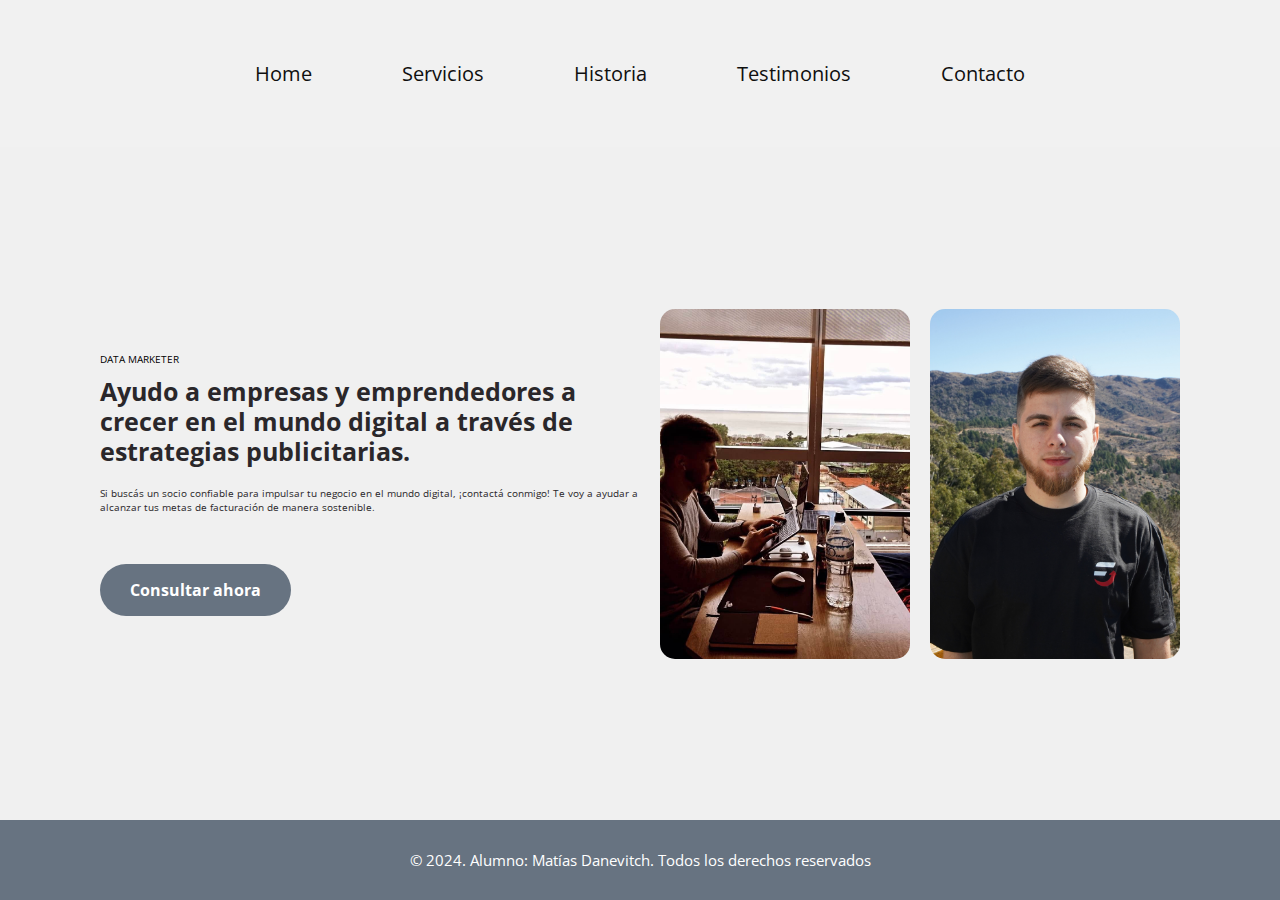
<file: index.html>
<!DOCTYPE html>
<html lang="en">
<head>
    <meta charset="UTF-8">
    <meta name="viewport" content="width=device-width, initial-scale=1.0">
    <title>Meta Ads Specialist</title>

    <!-- Favicon -->
    <link rel="icon" href="img/meta.ico" type="image/x-icon">

    <!-- CSS sass -->
     <link rel="stylesheet" href="css/estilos.css">

    <!-- CSS viejo -->
    <link rel="stylesheet" href="css/style.css">

    <!-- FONTS -->
    <link rel="preconnect" href="https://fonts.googleapis.com">
    <link rel="preconnect" href="https://fonts.gstatic.com" crossorigin>
    <link href="https://fonts.googleapis.com/css2?family=Open+Sans:ital,wght@0,300..800;1,300..800&display=swap" rel="stylesheet">
</head>
<body>
    <header>
        <!-- Menu de navegacion-->    

        <nav>
            <ul>
                <li><a href="index.html">Home</a></li>
                <li><a href="pages/servicios.html">Servicios</a></li>
                <li><a href="pages/historia.html">Historia</a></li>
                <li><a href="pages/testimonios.html">Testimonios</a></li>
                <li><a href="pages/contacto.html">Contacto</a></li>
            </ul>
        </nav>
    </header>

    <!-- Seccion principal -->
    <!-- Este es un cambio menor para forzar el redeployment en GitHub Pages -->


    <main class="main-section">
        <div class="content">
            <span class="sub">DATA MARKETER</span>
            <h1>Ayudo a empresas y emprendedores a crecer en el mundo digital a través de estrategias publicitarias.</h1>
            <p>Si buscás un socio confiable para impulsar tu negocio en el mundo digital, ¡contactá conmigo! Te voy a ayudar a alcanzar tus metas de facturación de manera sostenible.</p>
            <a href="pages/contacto.html" class="button-cta">Consultar ahora</a>
        </div>
        <div class="image-section">
            <div class="image-card card1">
            </div>
            <div class="image-card card2">
            </div>
        </div>
        
    </main>


      <footer>
        <p>© 2024. Alumno: Matías Danevitch. Todos los derechos reservados</p>
      </footer>
      
</body>

</html>
</file>
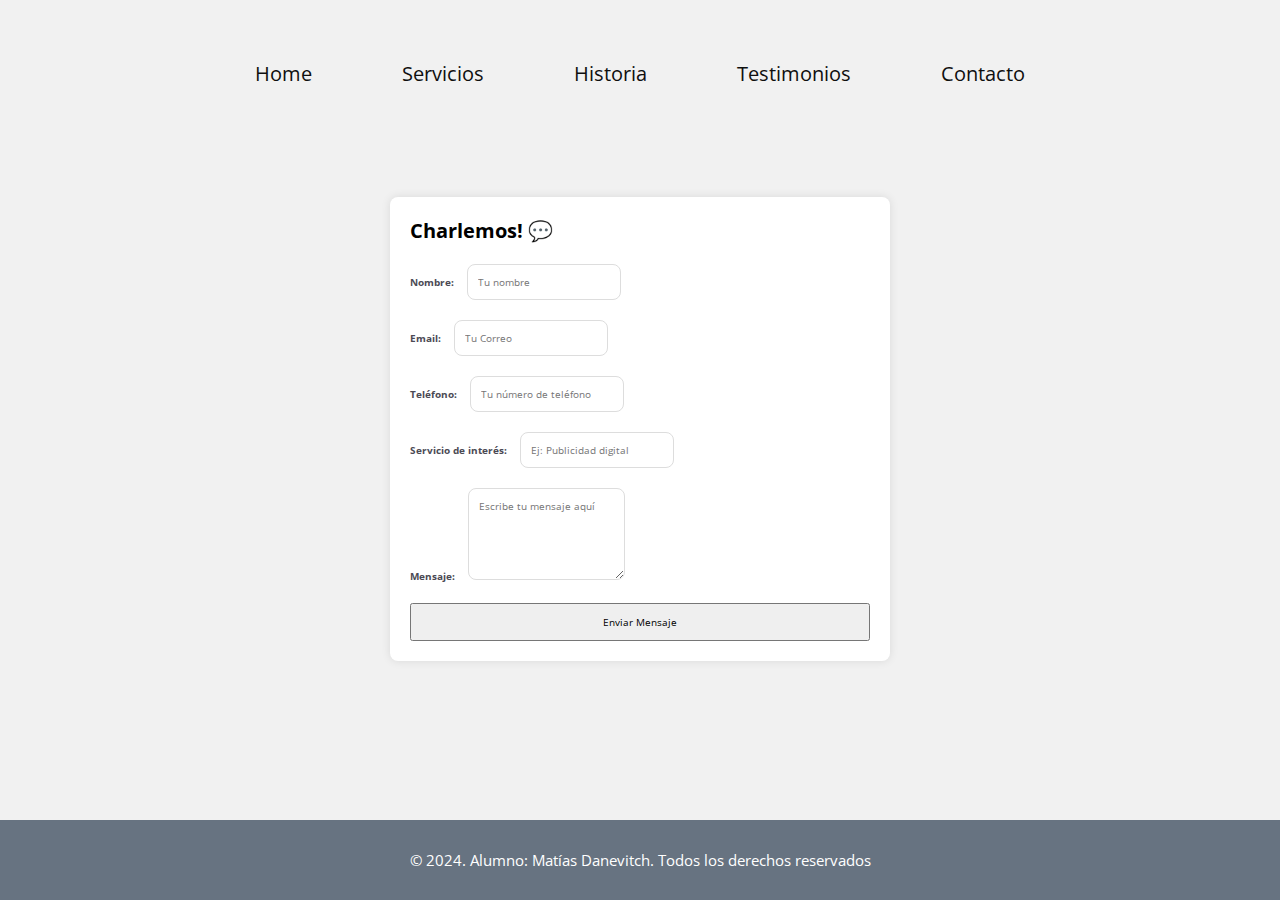
<file: pages/contacto.html>
<!DOCTYPE html>
<html lang="en">
<head>
    <meta charset="UTF-8">
    <meta name="viewport" content="width=device-width, initial-scale=1.0">
   
    <title>Contacto</title>

    <!-- Bootstrap CSS -->
    <link href="https://cdn.jsdelivr.net/npm/bootstrap@5.3.0/dist/css/bootstrap.min.css" rel="stylesheet" integrity="sha384-9ndCyUa2lt0mVt0lkIL1vD1fKQKeg3yM23Ekgq8+8" crossorigin="anonymous">

    <!-- Favicon -->
    <link rel="icon" href="../img/meta.ico" type="image/x-icon">

    <!-- CSS sass -->
    <link rel="stylesheet" href="../css/estilos.css">
    
    <!-- CSS viejo-->
    <link rel="stylesheet" href="../css/style.css">

    <!-- FONTS -->
    <link rel="preconnect" href="https://fonts.googleapis.com">
    <link rel="preconnect" href="https://fonts.gstatic.com" crossorigin>
    <link href="https://fonts.googleapis.com/css2?family=Open+Sans:ital,wght@0,300..800;1,300..800&display=swap" rel="stylesheet">
</head>
<body>
    <header>
        <!-- Menú de navegación -->    
        <nav>
            <ul>
                <li><a href="../index.html">Home</a></li>
                <li><a href="servicios.html">Servicios</a></li>
                <li><a href="historia.html">Historia</a></li>
                <li><a href="testimonios.html">Testimonios</a></li>
                <li><a href="contacto.html">Contacto</a></li>
            </ul>
        </nav>
    </header>
    
    <main>
        <div class="container mt-5">
            <h1 class="text-center mb-4">Charlemos! 💬</h1>

            <!-- Formulario de Contacto CON BOOTSTRAP -->
            <form action="contacto.html" method="post"> 
                <!-- Nombre -->
                <div class="mb-3">
                    <label for="nombre" class="form-label">Nombre: </label>
                    <input type="text" class="form-control" id="nombre" placeholder="Tu nombre" required>
                </div>

                <!-- Email -->
                <div class="mb-3">
                    <label for="email" class="form-label">Email: </label>
                    <input type="email" class="form-control" id="email" placeholder="Tu Correo">
                </div>

                <!-- Teléfono -->
                <div class="mb-3">
                    <label for="telefono" class="form-label">Teléfono: </label>
                    <input type="tel" class="form-control" id="telefono" placeholder="Tu número de teléfono">
                </div>

                <!-- Asunto -->
                <div class="mb-3">
                    <label for="asunto" class="form-label">Servicio de interés: </label>
                    <input type="text" class="form-control" id="asunto" placeholder="Ej: Publicidad digital">
                </div>

                <!-- Campo Mensaje -->
                <div class="mb-3">
                    <label for="mensaje" class="form-label">Mensaje: </label>
                    <textarea class="form-control" id="mensaje" rows="5" placeholder="Escribe tu mensaje aquí" required></textarea>
                </div>

                <!-- Botón de Enviar -->
                <div class="text-center">
                    <button type="submit" class="btn btn-primary">Enviar Mensaje</button>
                </div>
            </form>
        </div>
    </main>

    <footer class="text-center mt-5">
        <p>© 2024. Alumno: Matías Danevitch. Todos los derechos reservados</p>
    </footer>

    <!-- Bootstrap JS (opcional para funcionalidades adicionales) -->
    <script src="https://cdn.jsdelivr.net/npm/bootstrap@5.3.0/dist/js/bootstrap.bundle.min.js" integrity="sha384-kenU1KFdBIe4zVF0s0G1M5b4hcpxyD9F7jL+1D8ElJAAvF5M5GogtTe3MoK7ZeZDyx" crossorigin="anonymous"></script>
</body>
</html>
</file>
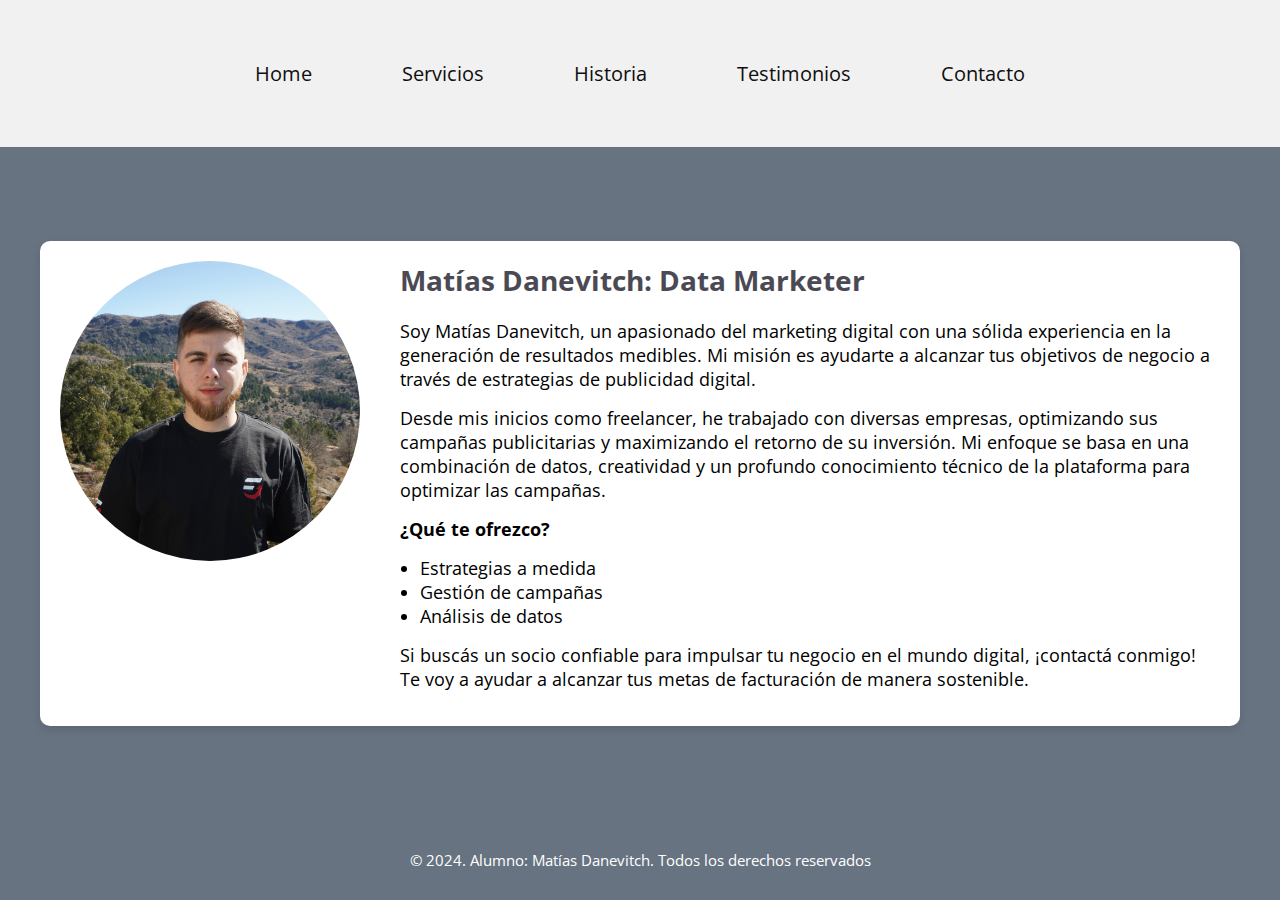
<file: pages/historia.html>
<!DOCTYPE html>
<html lang="en">
<head>
    <meta charset="UTF-8">
    <meta name="viewport" content="width=device-width, initial-scale=1.0">
    
    <title>Mi historia 🙋‍♂️</title>

    <!-- Favicon -->
    <link rel="icon" href="../img/meta.ico" type="image/x-icon">

    <!-- CSS sass-->
    <link rel="stylesheet" href="../css/estilos.css">

    <!-- CSS viejo-->
    <link rel="stylesheet" href="../css/style.css">
    
    <!-- FONTS -->
    <link rel="preconnect" href="https://fonts.googleapis.com">
    <link rel="preconnect" href="https://fonts.gstatic.com" crossorigin>
    <link href="https://fonts.googleapis.com/css2?family=Open+Sans:ital,wght@0,300..800;1,300..800&display=swap" rel="stylesheet">
</head>
<body>
    <header>
        <!-- Menu de navegacion-->    
        <nav>
            <ul>
                <li><a href="../index.html">Home</a></li>
                <li><a href="servicios.html">Servicios</a></li>
                <li><a href="historia.html">Historia</a></li>
                <li><a href="testimonios.html">Testimonios</a></li>
                <li><a href="contacto.html">Contacto</a></li>
            </ul>
        </nav>
    </header>
    

     <!-- Sección principal de la historia -->
     <main class="historia">
        <div class="contenedor-historia">
            <div class="historia-foto">
                <img src="../img/personal-image.png" alt="yo">
            </div>
            <div class="historia-content">
                <h1>Matías Danevitch: Data Marketer</h1>
                <p>Soy Matías Danevitch, un apasionado del marketing digital con una sólida experiencia en la generación de resultados medibles. Mi misión es ayudarte a alcanzar tus objetivos de negocio a través de estrategias de publicidad digital. </p>

                <p>Desde mis inicios como freelancer, he trabajado con diversas empresas, optimizando sus campañas publicitarias y maximizando el retorno de su inversión. Mi enfoque se basa en una combinación de datos, creatividad y un profundo conocimiento técnico de la plataforma para optimizar las campañas. </p>

                <p><strong>¿Qué te ofrezco?</strong></p>
                <ul>
                    <li>Estrategias a medida</li>
                    <li>Gestión de campañas</li>
                    <li>Análisis de datos</li>
                </ul>

                <p>Si buscás un socio confiable para impulsar tu negocio en el mundo digital, ¡contactá conmigo! Te voy a ayudar a alcanzar tus metas de facturación de manera sostenible.</p>
            </div>
        </div>
    </main>

    <footer>
        <p>© 2024. Alumno: Matías Danevitch. Todos los derechos reservados</p>
      </footer>
</body>

</html>
</file>
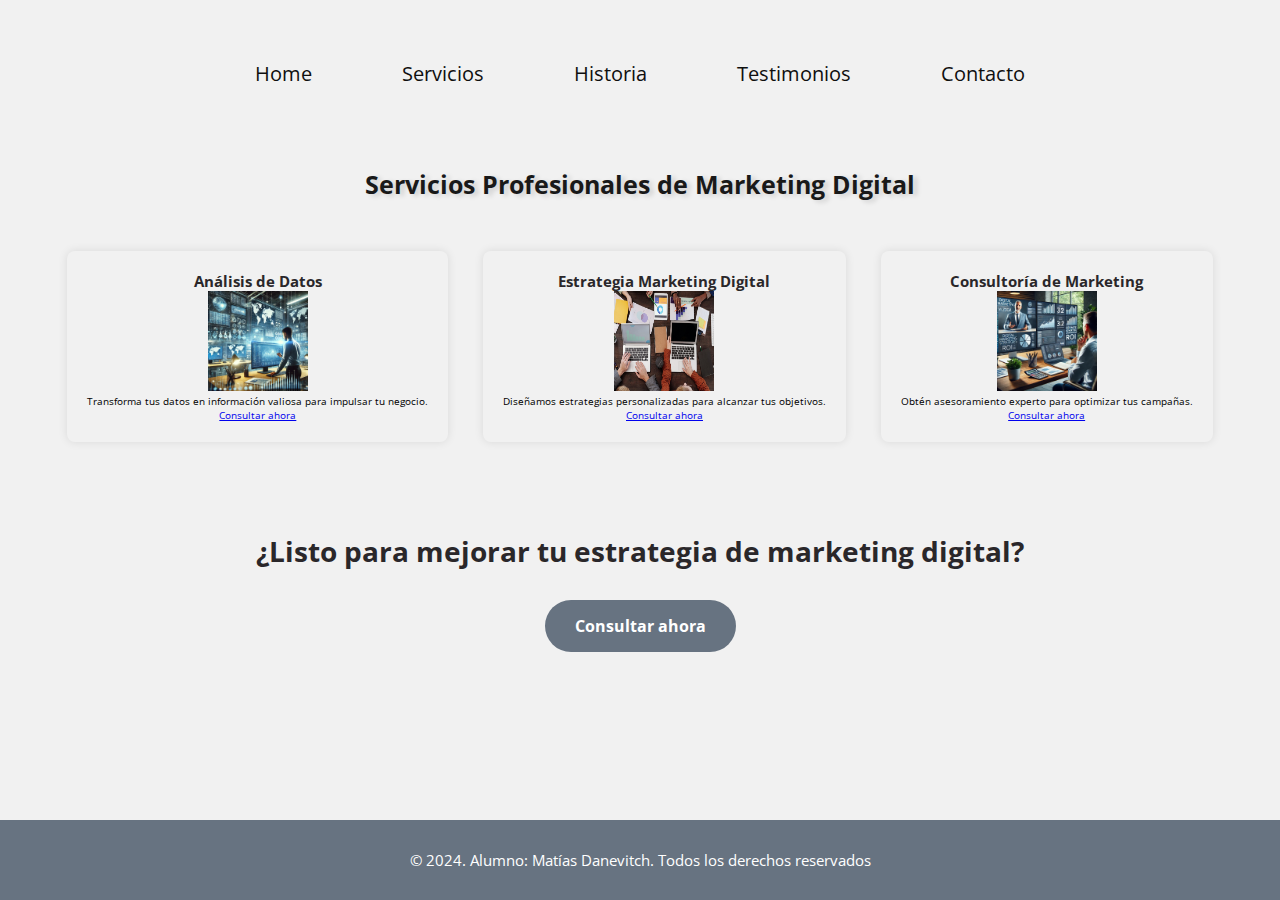
<file: pages/servicios.html>
<!DOCTYPE html>
<html lang="en">
<head>
    <meta charset="UTF-8">
    <meta name="viewport" content="width=device-width, initial-scale=1.0">

    <title>Servicios</title>

    <!-- Favicon -->
    <link rel="icon" href="../img/meta.ico" type="image/x-icon">

    <!-- CSS sass -->
    <link rel="stylesheet" href="../css/estilos.css">

    <!-- CSS viejo-->
    <link rel="stylesheet" href="../css/style.css">

    <!-- FONTS -->
    <link rel="preconnect" href="https://fonts.googleapis.com">
    <link rel="preconnect" href="https://fonts.gstatic.com" crossorigin>
    <link href="https://fonts.googleapis.com/css2?family=Open+Sans:ital,wght@0,300..800;1,300..800&display=swap" rel="stylesheet">
</head>
<body>
    <header>
        <!-- Menu de navegacion-->    
        <nav>
            <ul>
                <li><a href="../index.html">Home</a></li>
                <li><a href="servicios.html">Servicios</a></li>
                <li><a href="historia.html">Historia</a></li>
                <li><a href="testimonios.html">Testimonios</a></li>
                <li><a href="contacto.html">Contacto</a></li>
            </ul>
        </nav>
    </header>
    
    <!-- Seccion principal -->
    <main> 
        <section class="banner">
            <h1>Servicios Profesionales de Marketing Digital</h1>
        </section>
        
        <section class="services">
            <div class="service">
                <h2>Análisis de Datos</h2>
                <img src="../img/data-analytics.jpg" alt="Análisis de Datos" width="100" height="100"> 
                <p>Transforma tus datos en información valiosa para impulsar tu negocio.</p>
                <a href="../pages/contacto.html">Consultar ahora</a>
            </div>
            <div class="service">
                <h2>Estrategia Marketing Digital</h2>
                <img src="../img/team.jpeg" alt="Estrategia Digital" width="100" height="100">
                <p>Diseñamos estrategias personalizadas para alcanzar tus objetivos.</p>
                <a href="../pages/contacto.html">Consultar ahora</a>
            </div>
            <div class="service">
                <h2>Consultoría de Marketing</h2>
                <img src="../img/call.jpg" alt="Consultoría de Marketing" width="100" height="100"> 
                <p>Obtén asesoramiento experto para optimizar tus campañas.</p>
                <a href="../pages/contacto.html">Consultar ahora</a>
            </div>
        </section>

        <section class="cta">
            <h2>¿Listo para mejorar tu estrategia de marketing digital?</h2>
            <a href="../pages/contacto.html" class="button-cta">Consultar ahora</a>
        </section>

    </main>

    <footer>
        <p>© 2024. Alumno: Matías Danevitch. Todos los derechos reservados</p>
      </footer>
</body>

</html>
</file>
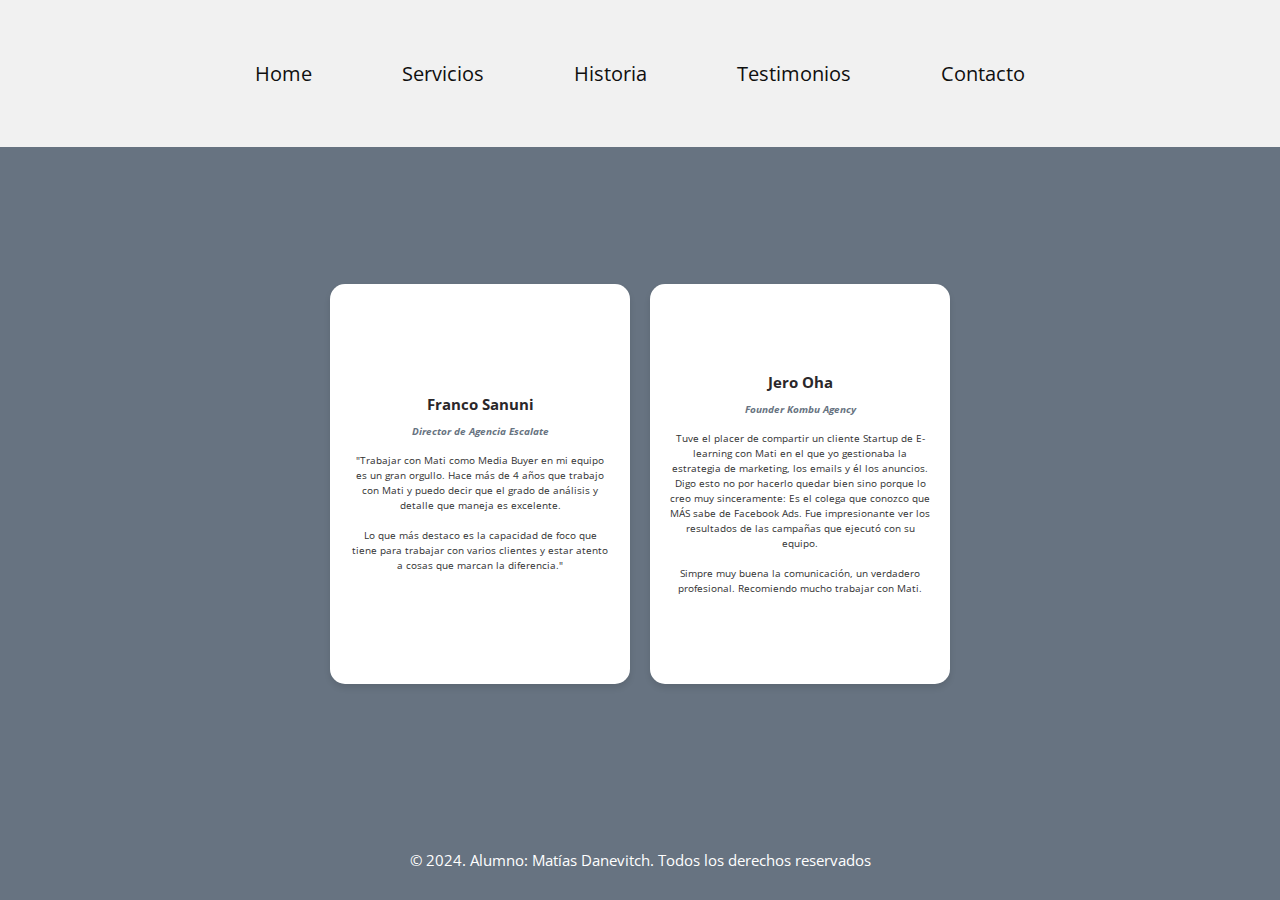
<file: pages/testimonios.html>
<!DOCTYPE html>
<html lang="en">
<head>
    <meta charset="UTF-8">
    <meta name="viewport" content="width=device-width, initial-scale=1.0">
    
    <title>Testimonios</title>

    <!-- Favicon -->
    <link rel="icon" href="../img/meta.ico" type="image/x-icon">

    <!-- CSS sass -->
    <link rel="stylesheet" href="../css/estilos.css">
    
    <!-- CSS viejo -->
    <link rel="stylesheet" href="../css/style.css">

    <!-- FONTS -->
    <link rel="preconnect" href="https://fonts.googleapis.com">
    <link rel="preconnect" href="https://fonts.gstatic.com" crossorigin>
    <link href="https://fonts.googleapis.com/css2?family=Open+Sans:ital,wght@0,300..800;1,300..800&display=swap" rel="stylesheet">
</head>
<body>
    <header>
        <!-- Menu de navegacion-->    
        <nav>
            <ul>
                <li><a href="../index.html">Home</a></li>
                <li><a href="servicios.html">Servicios</a></li>
                <li><a href="historia.html">Historia</a></li>
                <li><a href="testimonios.html">Testimonios</a></li>
                <li><a href="contacto.html">Contacto</a></li>
            </ul>
        </nav>
    </header>

    <main class="testimonios">
        <div class="testimonios-section">
            <div class="testimonio-card">
                <h2>Franco Sanuni</h2>
                <h3>Director de Agencia Escalate</h3>
                <p>"Trabajar con Mati como Media Buyer en mi equipo es un gran orgullo. Hace más de 4 años que trabajo con Mati y puedo decir que el grado de análisis y detalle que maneja es excelente. <br/><br/>
        
               Lo que más destaco es la capacidad de foco que tiene para trabajar con varios clientes y estar atento a cosas que marcan la diferencia."</p>
            </div>
            <div class="testimonio-card">
                <h2>Jero Oha</h2>
                <h3>Founder Kombu Agency</h3>
                <p>Tuve el placer de compartir un cliente Startup de E-learning con Mati en el que yo gestionaba la estrategia de marketing, los emails y él los anuncios. Digo esto no por hacerlo quedar bien sino porque lo creo muy sinceramente: Es el colega que conozco que MÁS sabe de Facebook Ads. Fue impresionante ver los resultados de las campañas que ejecutó con su equipo. <br/><br/>

                Simpre muy buena la comunicación, un verdadero profesional. Recomiendo mucho trabajar con Mati.</p>
            </div>
        </div>
    </main>
   

    <footer>
        <p>© 2024. Alumno: Matías Danevitch. Todos los derechos reservados</p>
    </footer>

</body>

</html>
</file>
<file: css/style.css>
/* SECCION PRINCIPAL SERVICIOS */

.banner h1 {
  font-size: 2.5rem;
  color: rgb(25, 25, 25);
  /* color: white; */
  text-align: center;
  text-shadow: 4px 2px 5px rgba(0,0,0,0.15);
  padding-top: 20px;
  
}

.services{
  display: flex; /* activa flexbox */
  justify-content: space-around;
  margin: 50px;
  align-items: flex-start;
  /* text-align: center; */
  
}

.service{
  text-align: center;
  padding: 20px;
  margin-bottom: 20px; /* Añade un margen inferior */
  box-shadow: 0px 0px 10px rgba(0, 0, 0, 0.1); /* Opcional: para agregar un pequeño borde */
  border-radius: 8px; /* borde redondeado */
  transition: transform 0.3s ease; /* animación de transformación suave */
}

.service:hover {
  transform: scale(1.05); /* escala el elemento al pasar el ratón */
}

/* CTA compartido pag home y servicios */

.cta {
text-align: center;
margin: 50px 0; /* espacio alrededor de la sección */
padding: 20px;
}

.button-cta {
display: inline-block; /* se comporta como un botón */
margin-top: 30px;
padding: 15px 30px; 
background-color: #677381; 
color: white;
font-size: 1.6rem;
border-radius: 50px;
text-decoration: none; /* subr del enlace */
transition: background-color 0.3s ease, transform 0.3s ease; /* animation */
font-weight: bold;
text-align: center;
}

/* Efectos de hover y focus */
.button-cta:hover,
.button-cta:focus {
background-color: #2a272a; /* cambia color fondo al pasar el clic */
transform: scale(1.05); /* animation */
}










/* FORMULARIO PAG CONTACTO*/

/* form viejo {
    background-color: white;
    width: 400px; 
    margin: 0 auto; 
    padding: 20px;
    box-shadow: 0 4px 8px rgba(0, 0, 0, 0.1); 
    border-radius: 8px; 
    font-family: "Open Sans", sans-serif;
}
 */

 /* FORM */

 /* Título del formulario */
h2 {
  font-size: 1.5em;
  font-weight: bold;
  color: #2a272a;
}

.text-center.mb-4 {
  margin-bottom: 2rem; /* Ajusta el espacio entre el título y el formulario */
}

.container {
  max-width: 500px;
  margin-top: 50px;
  padding: 20px;
  background-color: #ffffff;
  box-shadow: 0px 0px 10px rgba(0, 0, 0, 0.1);
  border-radius: 8px;
  margin-left: auto;
  margin-right: auto; /* Centra el contenedor en la página */
}

/* Estilo para las etiquetas */
.form-label {
  font-weight: bold;
  color: #4b4a54; 
  margin-right: 10px;
}

/* Botón de envío */
.btn-primary {
  width: 100%; /* Hace que el botón ocupe todo el ancho del formulario */
  padding: 10px;
  font-size: 1em;
}

/* Estilo adicional para inputs y textarea */
.form-control {
  border-radius: 8px; 
  border: 1px solid #ddd;
  padding: 10px;
  font-size: 1em;
}

/* Margen inferior para separar los campos */
.mb-3 {
  margin-bottom: 2rem; /* Añade espacio entre cada campo */
}


/* FOOTER - PIE DE PAG */

footer{
  grid-area: footer;
  background-color: #677381;
  height: 80px;
  color: white;
  font-size: 1.5rem;
  text-align: center;
  justify-content: center;
  align-items: center;
  display: flex;
  width: 100%; /* que ocupe el ancho de la página */
  padding: 20px;
}
/* CIERRE STYLES FOOTER */








  /* MEDIA QUERIES */ 


/* nav */

@media (max-width: 600px) {
  nav ul {
    flex-direction: column;
    align-items: center; 
    padding: 20px 0; /
  }

  nav ul li {
    margin: 10px 0; 
  }

  nav ul li a {
    font-size: 1.6rem; 
  }
}


/* home */

/* Pantallas medianas (tabletas) */
@media (max-width: 1024px) and (min-width: 768px) {
  .main-section {
    display: grid;
    grid-template-columns: 1f 1fr; /* Divide en dos columnas iguales */
    gap: 20px; /* Espacio entre columnas */
    padding: 20px;
  }
}

  .main-section .content {
    max-width: 100%; /* Asegura que el texto ocupe el ancho completo de su columna */
    text-align: left; /* Mantiene el texto alineado a la izquierda */
  }


/* Pantallas pequeñas (móviles) */
@media (max-width: 480px) {
  .main-section {
    padding: 10px;
  }

  .main-section .content {
    max-width: 100%; /* Texto ocupa todo el ancho en móviles */
  }
}







/* services mobile */

@media (max-width: 600px) {
  .services {
    flex-direction: column; /* Apila vertical */
    align-items: center;
    margin: 20px 0;
  }

  .service {
    margin-bottom: 20px;
    width: 80%;
  }
}





  /* CTA mobile */

@media (max-width: 600px) {
  .cta h2 {
    font-size: 2rem; 
    padding: 0 20px; 
  }

  .button-cta {
    font-size: 1.4rem; 
    padding: 12px 25px;
  }
}

/* pantalla mediana */
@media (min-width: 601px) and (max-width: 900px) {
  .cta h2 {
    font-size: 2.4rem;
  }

  .button-cta {
    font-size: 1.5rem;
    padding: 14px 28px; 
  }
}

/* desktop */
@media (min-width: 901px) {
  .cta h2 {
    font-size: 2.8rem; 
  }

  .button-cta {
    font-size: 1.6rem;
    padding: 15px 30px; 
  }
}



/* historia responsive */
@media (max-width: 768px) {
  .contenedor-historia {
    display: flex;
      flex-direction: column; /* En pantallas pequeñas, la imagen y el texto se apilan */
      align-items: center;
      text-align: center;
      padding: 20px;
  }

  .historia-foto img {
      margin-right: 0;
      margin-bottom: 20px;
      align-self: center; /* Centra la imagen */
      max-width: 50%;
      border-radius: 50%;
      
  }

  .historia-content {
      text-align: center;
      max-width: 80%;
      margin: 0 auto;
  }
}

/* TESTIMONIOS */
/* Responsive pantalla pequeña */
@media (max-width: 768px) {
  .testimonios-section {
    flex-direction: column; /* Cambia a diseño vertical */
    align-items: center; /* Centra las tarjetas */
  }
}
</file>
<file: css/estilos.css>
@charset "UTF-8";
/* colores 
#2a272a;
#4b4a54;
#677381;
#82a0aa;
*/
/* Reset de CSS */
* {
  margin: 0;
  padding: 0;
  box-sizing: border-box;
  font-family: "Open Sans", sans-serif;
}

/* colores 
#2a272a;
#4b4a54;
#677381;
#82a0aa;
*/
html {
  /* hace que un rem deje de valer 16px y pasa a 10
  1rem = 10px */
  font-size: 62.5%;
}

body {
  display: flex;
  flex-direction: column;
  background-color: rgba(240, 240, 240, 0.9411764706);
  min-height: 100vh;
}

main {
  flex: 1; /* Hace que main ocupe el espacio disponible */
}

header {
  /* MENU NAVEGACION */
}
header nav ul {
  list-style-type: none; /* Quita los puntos de las listas */
  display: flex; /* Hace que los elementos de la lista estén en línea horizontal */
  justify-content: center; /* Centra los elementos de la lista en el medio */
  padding: 60px 20px;
}
header nav ul li { /* elementos de la lista - espacio entre los elementos del menú */
  margin: 0 30px;
}
header nav ul li a { /* Estilos para los enlaces del menú */
  text-decoration: none; /* Quita el subrayado predeterminado de los enlaces */
  color: #0f0f0f;
  font-size: 2rem;
  padding: 10px 15px;
}
header nav ul li a:hover { /* Efecto cambio color al pasar el ratón sobre los links */
  background-color: #82a0aa; /* Cambia el fondo al pasar el ratón sobre los enlaces */
  color: white;
  border-radius: 5px;
}

/* CIERRE STYLES MENU NAVEGACION */
/* SECCIÓN PRINCIPAL HOME "main-section" */
/* Estilo general de la sección main */
.main-section {
  display: flex;
  justify-content: space-between;
  align-items: center;
  padding: 50px 100px;
  background-color: #f0f0f0;
  /* Efectos de hover y focus */
}
.main-section content { /* Contenido de texto a la izquierda */
  max-width: 50%;
  text-align: left;
}
.main-section sub {
  color: #677381;
  font-weight: bold;
  font-size: 0.9em;
  letter-spacing: 1px;
}
.main-section h1 { /* Estilo de encabezado principal */
  font-size: 2.5em;
  line-height: 1.2;
  margin: 10px 0;
  color: #2a272a;
}
.main-section p {
  font-size: 1em;
  margin: 20px 0;
  color: #2a272a;
}
.main-section .image-section { /* Sección de imágenes a la derecha */
  display: flex;
  gap: 20px; /* Espacio entre tarjetas */
}
.main-section .image-card { /* Tarjetas de imagen */
  position: relative;
  border-radius: 15px;
  width: 250px;
  height: 350px;
}
.main-section .card1 {
  background-image: url("../img/workin2.jpg");
  background-size: cover;
  background-position: center;
  width: 250px;
  height: 350px;
  border-radius: 15px;
}
.main-section .card2 {
  background-image: url("../img/personal-image.png");
  background-size: cover;
  background-position: center;
  width: 250px;
  height: 350px;
  border-radius: 15px;
}
.main-section .button-cta {
  display: inline-block; /* se comporta como un botón */
  margin-top: 30px;
  padding: 15px 30px;
  background-color: #677381;
  color: white;
  font-size: 1.6rem;
  border-radius: 50px;
  text-decoration: none; /* subr del enlace */
  transition: background-color 0.3s ease, transform 0.3s ease; /* animation */
  font-weight: bold;
  text-align: center;
}
.main-section .button-cta:hover,
.main-section .button-cta:focus {
  background-color: #2a272a; /* cambia color fondo al pasar el clic */
  transform: scale(1.05); /* animation */
}

/* CIERRE "main-section" */
/* SECCIÓN PRINCIPAL TESTIMONIOS "testimonios" */
/* Estilo general de la sección testimonios */
.testimonios {
  display: flex;
  flex-direction: column;
  justify-content: center;
  align-items: center;
  background-color: #677381;
  padding: 50px 100px;
  /* CONTENEDOR CARDS "testimonios-section" */
  /* FIN CONTENEDOR DE CARDS */
  /* CARD TESTIMONIOS "testimonio-card" */
  /* FIN CARDS TESTIMONIOS */
}
.testimonios .testimonios-section {
  display: flex; /* Habilita flexbox */
  flex-direction: row; /* Distribución en fila */
  gap: 20px; /* Espacio entre tarjetas */
}
.testimonios .testimonio-card {
  background-color: #ffffff;
  border-radius: 15px;
  box-shadow: 0 4px 6px rgba(0, 0, 0, 0.1);
  padding: 20px;
  width: 300px;
  min-height: 400px; /* Altura mínima de la tarjeta */
  text-align: center;
  display: flex; /* Flexbox interno para centrar contenido */
  flex-direction: column;
  justify-content: center; /* Centrado vertical */
  align-items: center; /* Centrado horizontal */
  transition: transform 0.3s ease, box-shadow 0.3s ease;
}
.testimonios .testimonio-card h2 { /* autor */
  font-size: 1.5rem;
  color: #2a272a;
  margin-bottom: 10px;
}
.testimonios .testimonio-card h3 { /* rol */
  font-size: 1rem;
  color: #677381;
  margin-bottom: 15px;
  font-style: italic;
}
.testimonios .testimonio-card p { /* contenido de testimonio */
  font-size: 1rem;
  color: #333;
  line-height: 1.5;
}
.testimonios .testimonio-card:hover { /* ffecto */
  transform: translateY(-10px);
  box-shadow: 0 6px 12px rgba(0, 0, 0, 0.15);
}

/* CIERRE SECCIÓN PRINCIPAL TESTIMONIOS */
/* PÁGINA HISTORIA */
.historia {
  padding: 40px 20px;
  display: flex;
  justify-content: center;
  align-items: center;
  background-color: #677381;
}
.historia .contenedor-historia {
  display: flex;
  flex-direction: row; /* La imagen y el texto estarán en una fila en pantallas grandes */
  align-items: flex-start;
  max-width: 1200px;
  background-color: white;
  padding: 20px;
  border-radius: 10px;
  box-shadow: 0 4px 10px rgba(0, 0, 0, 0.1);
}
.historia .contenedor-historia .historia-foto img {
  max-width: 300px; /* Tamaño de la imagen */
  border-radius: 50%; /* Imagen redonda */
  margin-right: 40px; /* Separación entre la imagen y el texto */
}
.historia .contenedor-historia .historia-content h1 {
  font-size: 2.8rem;
  color: #4b4a54;
  margin-bottom: 20px;
}
.historia .contenedor-historia .historia-content p, .historia .contenedor-historia .historia-content ul {
  font-size: 1.8rem;
  margin-bottom: 15px;
}
.historia .contenedor-historia .historia-content ul {
  list-style: disc;
  padding-left: 20px;
}

/*# sourceMappingURL=estilos.css.map */
</file>
